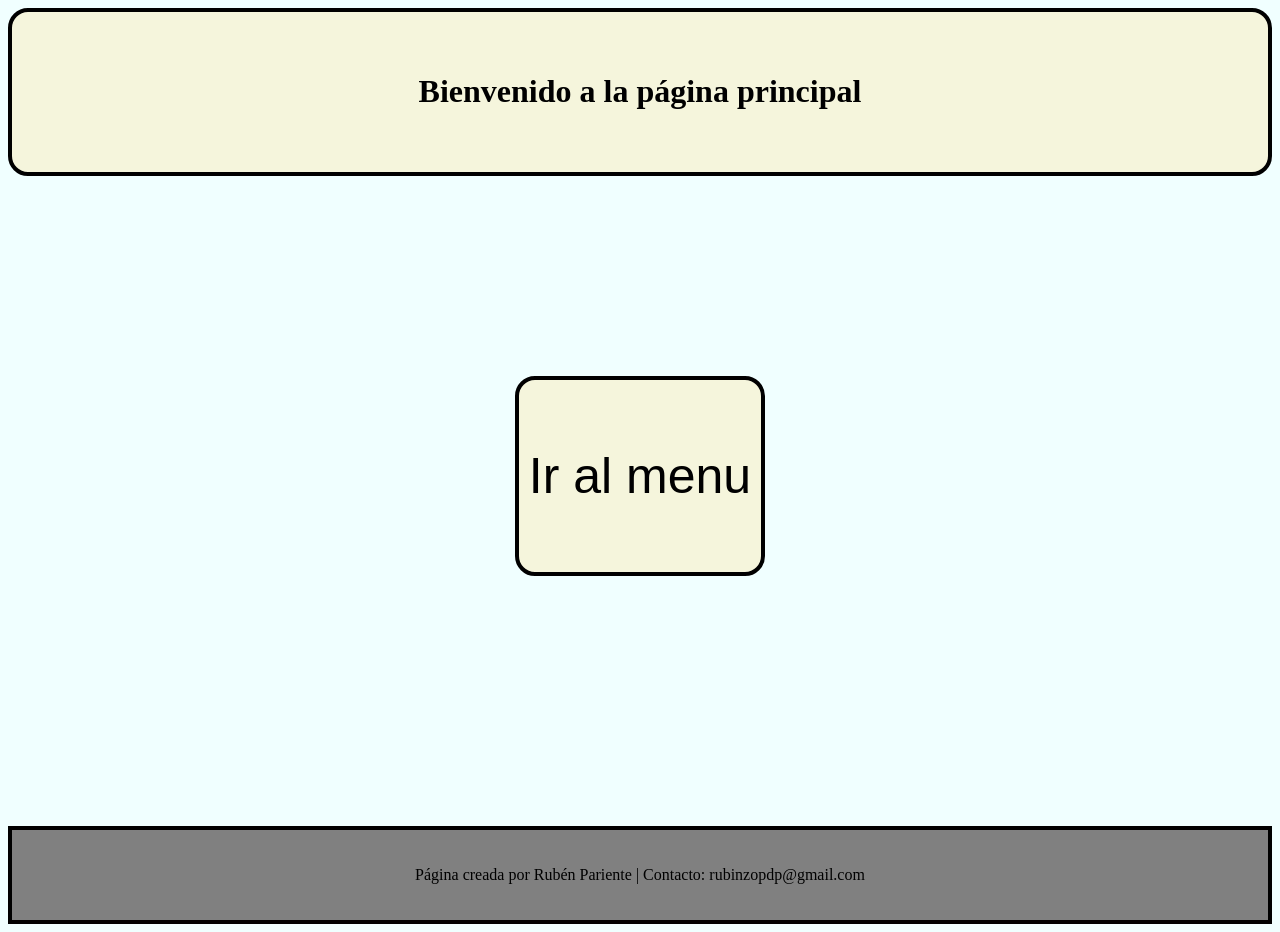
<file: Index.html>
<!DOCTYPE html>
<html>
<head>
    <meta charset="UTF-8">
    <meta name="viewport" content="width=device-width, initial-scale=1.0">
    <title>Index</title>
    <link rel="stylesheet" href="/styles/Index.css">
</head>
<body>
    <header id="titulo">
        <h1>Bienvenido a la página principal</h1>
    </header>

    <nav id="boton">
        <button id="irMenu">
            Ir al menu
        </button>
    </nav>

    <footer>
        <p>Página creada por Rubén Pariente | Contacto: rubinzopdp@gmail.com</p>
    </footer>

    <script>
        const irMenu = document.getElementById("irMenu");

        irMenu.addEventListener("click", function(){
            window.location.href = "Main.html"
        });
    </script>
</body>
</html>
</file>
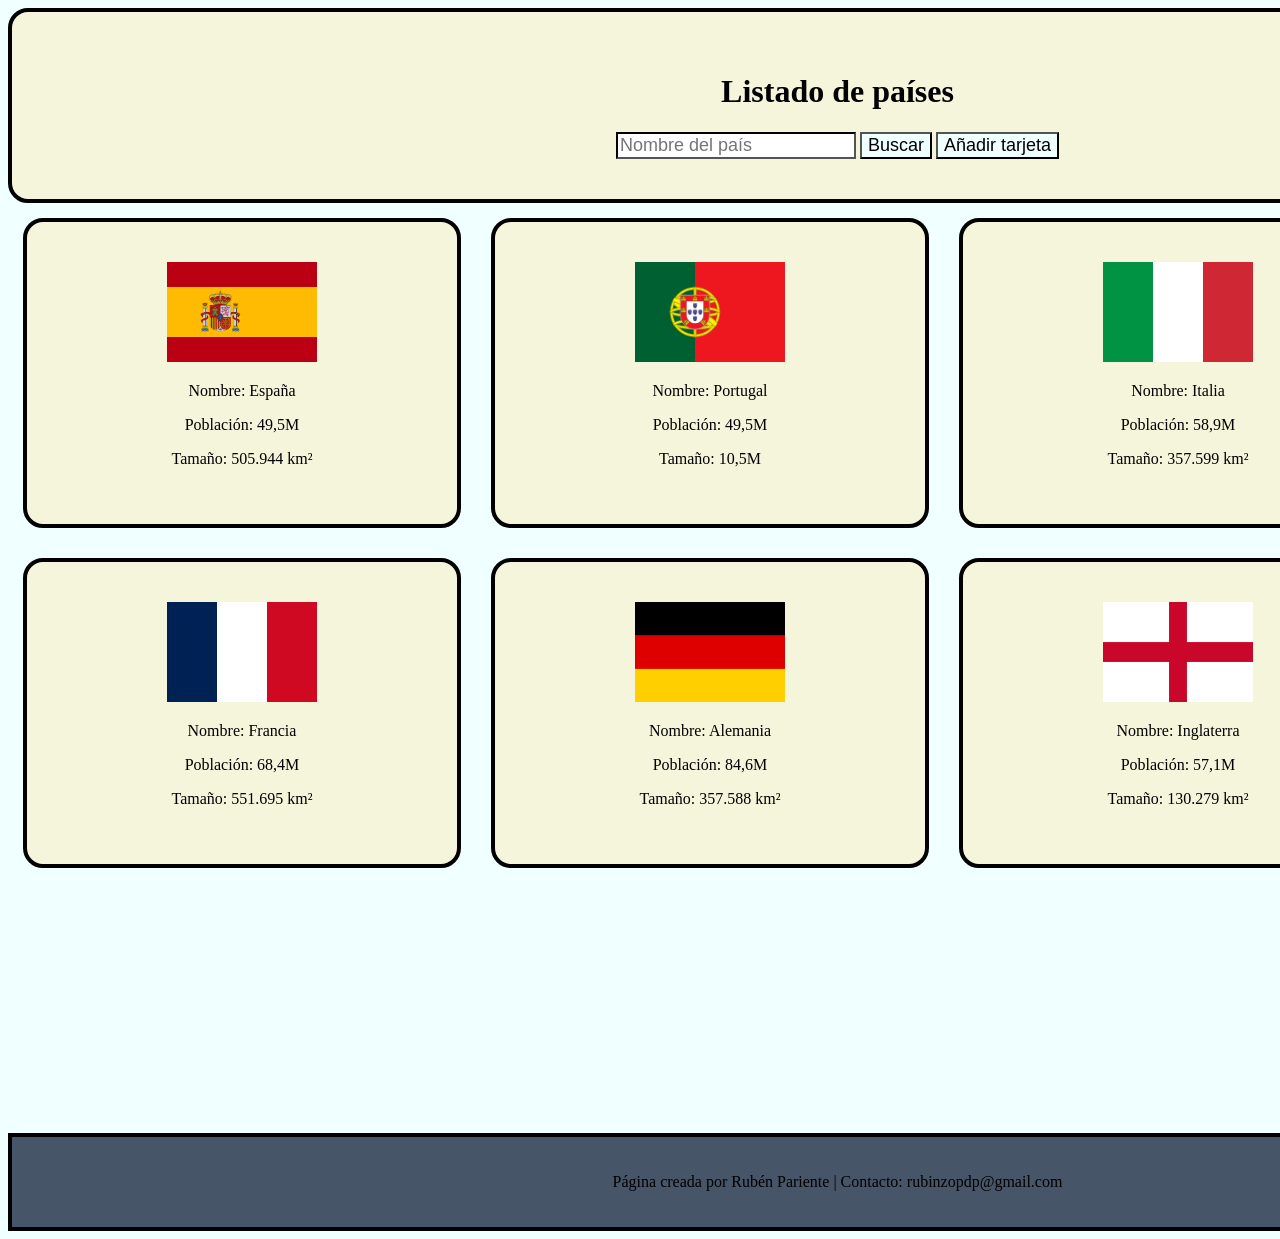
<file: Main.html>
<!DOCTYPE html>
<html>
<head>
    <meta charset="UTF-8">
    <meta name="viewport" content="width=device-width, initial-scale=1.0">
    <title>Lista países</title>
    <link rel="stylesheet" href="/styles/Main.css">
</head>
<body>
    <header id="header">
        <h1>Listado de países</h1>
        <input type="text" placeholder="Nombre del país" id="inputNombre">
        <button id="buscar">Buscar</button>
        <button id="añadirTarjeta">Añadir tarjeta</button>


    </header>



    <div id="contenedorPaises">
        
    </div>

    <nav id="estilos">
        <p id="tituloEstilos">Configuración: </p>
        <p>Elige una temática</p>
        <select id="selector">
            <option value="claro" id="claro">Claro</option>
            <option value="oscuro" id="oscuro">Oscuro</option>
            <option value="personalizado">Personalizado</option>
        </select>
    </nav>
    <dialog id="modal"></dialog>
    <dialog id="modalTarjeta" class="modal2"></dialog>



    <footer id="footer">
        <p>Página creada por Rubén Pariente | Contacto: rubinzopdp@gmail.com</p>
    </footer>
    <script src="/script/Main.js"></script>
</body>
</html>
</file>
<file: styles/Index.css>
header{
    background-color: beige;
    padding: 40px;
    text-align: center;
    border-radius: 20px;
    border: solid 4px;
}

body{
    background-color: azure;
}

nav{
    text-align: center;
    margin: 200px;
}

button{
    height: 200px;
    width: 250px;
    font-size: 50px;
    background-color: beige;
    border: solid 4px;
    border-radius: 20px;
}

button:hover{
    cursor: pointer;
    transform: scale(1.1);
    opacity: 0.7;
}

button:active{
    cursor: pointer;
    transform: scale(0.9);
}

footer{
    background-color: gray;
    padding: 20px;
    /*margin-top: 650px;*/
    margin-top: 250px;
    border: solid 4px;
    text-align: center;
}

@keyframes fadeIn{
    from{
        opacity: 0;
    }
    to{
        opacity: 1;
    }
}

#titulo{
    animation-name: fadeIn;
    animation-duration: 2s;
    animation-timing-function: ease-in;
    animation-fill-mode: forwards;
}

@keyframes fadeInScale{
    from{
        opacity: 0;
        transform: scale(0.5);
    }
    to{
        opacity: 1;
        transform: scale (1);
    }
}

#boton{
    animation-name: fadeInScale;
    animation-duration: 4s;
    animation-timing-function: ease-in;
    animation-fill-mode: forwards;
}
</file>
<file: styles/Main.css>
header{
    grid-area: header;
    background-color: beige;
    padding: 40px;
    text-align: center;
    border-radius: 20px;
    border: solid 4px;
}

body{
    display: grid;
    background-color: azure;
    grid-template-areas: 
    "header header"
    "paises estilos"
    "footer footer"
    ;
    grid-template-columns: 1fr auto;
    max-width: 100%
}


footer{
    grid-area: footer;
    background-color: #475569;
    padding: 20px;
    /*margin-top: 650px;*/
    margin-top: 250px;
    border: solid 4px;
    text-align: center;
    
}

.info{
    background-color: beige;
    padding: 40px;
    text-align: center;
    border-radius: 20px;
    border: solid 4px;
    margin: 15px;
    width: 350px;
}

#contenedorPaises{
    grid-area: paises;
    display: grid;
    grid-template-columns: 1fr 1fr 1fr ;
}



img{
    width: 150px;
    height: 100px;
}

#estilos{
    grid-area: estilos;
    background-color: #475569;
    padding: 50px;
    margin: 20px;
    border: solid 4px;
}

#tituloEstilos{
    margin-top: 0px;
    margin-bottom: 40px;
}

.personalizar{
    display: flex;
    justify-content: center;
}

.personalizar p{
    margin: 10px;
}

#crearTarjeta{
    display: flex;
    flex-direction: column;
    gap: 20px;
    margin: 10px;
}

#divModal{
    display: flex;
    flex-direction: column;
    gap: 10px;
    margin: 10px;
    align-items: center;
}

#divBotones{
    display: flex;
    flex-direction: row;
    justify-content: center;
    gap:20px;
}

#buscar,
#añadirTarjeta,
#inputNombre{
    border-color: black;
    font-size: 18px;
}

button:hover{
    cursor: pointer;
    opacity: 0.7;
    transform: scale(1.1);
}

button:active{
    transform: scale(0.9);
}

button{
    background-color: azure;
}

#modalTarjeta{
    background-color: beige;
    padding: 40px;
    text-align: center;
    border-radius: 20px;
    border: solid 4px;
}

#modalTarjeta button, input{
    font-size: 18px;
}

#modal{
    background-color: beige;
    padding: 40px;
    text-align: center;
    border-radius: 20px;
    border: solid 4px;
}
</file>
